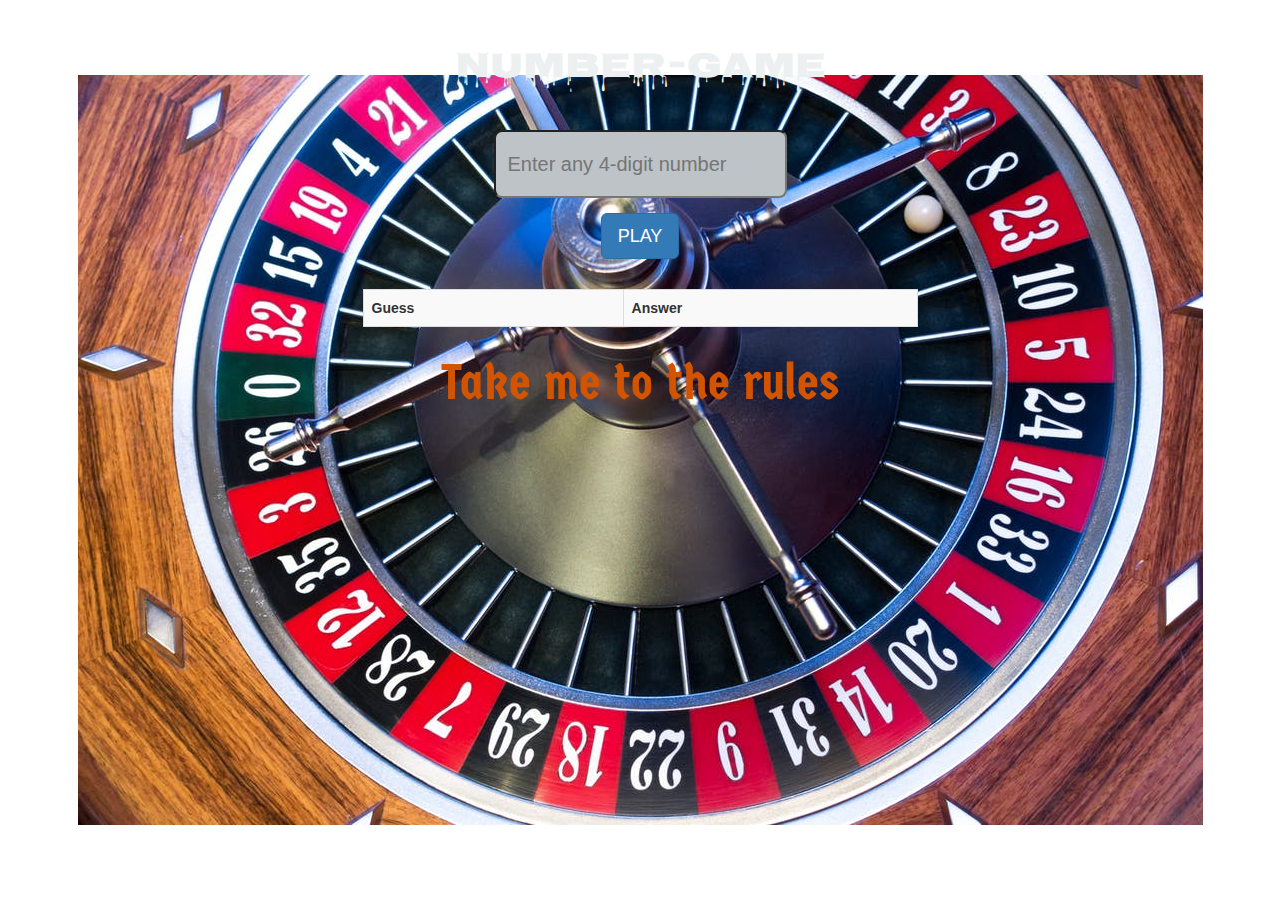
<file: index.html>
<!DOCTYPE html>
<html lang="en">
<head>
  <meta charset="UTF-8">
  <meta name="viewport" content="width=device-width, initial-scale=1.0">
  <meta http-equiv="X-UA-Compatible" content="ie=edge">
  <link href="https://fonts.googleapis.com/css?family=Nosifer" rel="stylesheet">
  <link href="https://fonts.googleapis.com/css?family=Germania+One" rel="stylesheet">
  <link href="https://maxcdn.bootstrapcdn.com/font-awesome/4.1.0/css/font-awesome.min.css" rel="stylesheet">
  <link rel="stylesheet" href="https://maxcdn.bootstrapcdn.com/bootstrap/3.3.7/css/bootstrap.min.css">
<!-- <link rel="stylesheet" href="https://maxcdn.bootstrapcdn.com/bootstrap/4.0.0-beta/css/bootstrap.min.css"> -->
  <link rel="stylesheet" href="style.css">
  <title>Document</title>
</head>
<body>
<div class="container">
  <input type="hidden" id="answer">
  <input type="hidden" id="attempt">
  <div class="row">
    <div class="flex-box-heading">
        <h1 class="display-1">Number-Game</h1>
    </div>
  </div>
  <div class="row">
    <div class="flex-box-input">
      <input type="number" type="submit" id="userInput" placeholder="Enter any 4-digit number">
    </div>
      <div class="flex-box-button">
      <button class="btn btn-primary btn-lg" id="buttonGuess" onclick="checkNumber()">PLAY</button>
      <button class="btn btn-warning btn-lg" id="buttonReplay" onclick="window.location.reload()">Play Again</button>
    </div>
  </div>
    <div class="row">
      <div class="flex-box-msg">
      <h2 class="" id="errorMsg"></h2>
    </div>
    </div>
    <div class="row">
      <div class="col-sm-offset-3 col-sm-6 col-sm-offset-3">
        <table class="table table-hover table-responsive table-bordered table-striped  " id="results">
          <tr>
            <th>Guess</th>
            <th>Answer</th>
          </tr>
        </table>
      </div>
    </div>
    <div class="row">
      <div class="flex-box-rules">
        <a href="rules.html">Take me to the rules</a>
      </div>
    </div>
  </div>

<!-- data-toggle="modal" data-target=".bd-example-modal-sm" -->

 <!-- <div class="modal fade bd-example-modal-sm" id="myModal" tabindex="-1" role="dialog">
  <div class="modal-dialog modal-sm">
    <div class="modal-content">
      <h1 id="modalOutput">i am a modal</h1>
    </div>
  </div>
</div> -->


















  <script src="https://code.jquery.com/jquery-3.2.1.slim.min.js"></script>
  <script src="https://cdnjs.cloudflare.com/ajax/libs/popper.js/1.11.0/umd/popper.min.js"></script>
  <script src="https://maxcdn.bootstrapcdn.com/bootstrap/4.0.0-beta/js/bootstrap.min.js"></script>
<script src="game.js"></script>
</body>
</html>
</file>
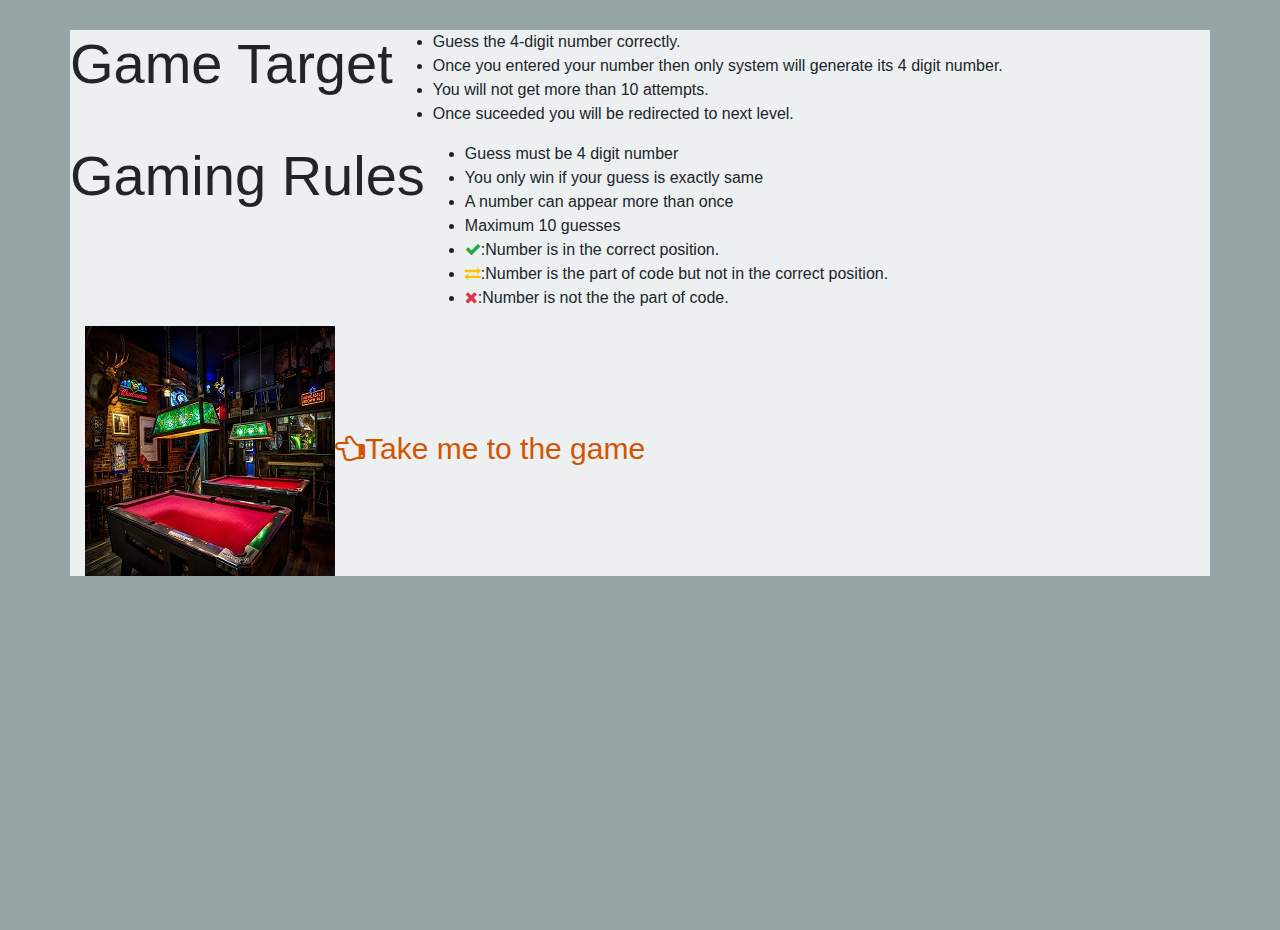
<file: rules.html>
<!DOCTYPE html>
<html lang="en">
<head>
  <meta charset="UTF-8">
  <meta name="viewport" content="width=device-width, initial-scale=1.0">
  <meta http-equiv="X-UA-Compatible" content="ie=edge">
  <link href="https://maxcdn.bootstrapcdn.com/font-awesome/4.1.0/css/font-awesome.min.css" rel="stylesheet">
  <link rel="stylesheet" href="https://maxcdn.bootstrapcdn.com/bootstrap/4.0.0-beta/css/bootstrap.min.css">
  <title>| RULES |</title>
  <style>
    body{
      background-color: #95a5a6;
      height: 100vh;
    }
    .container{
      margin-top: 30px;
      background-color: #ecf0f1;
    }
    a{
      color: #d35400;
      font-size: 30px;
    	text-decoration: none !important;
    }

  </style>
</head>
<body>
  <div class="container">
    <div class="row">
      <p class="display-4">Game Target </p>
      <ul class="display-5">
        <li>Guess the 4-digit number correctly.</li>
        <li>Once you entered your number then only system will generate its 4 digit number.</li>
        <li>You will not get more than 10 attempts.</li>
        <li>Once suceeded you will be redirected to next level.</li>
      </ul>

    </div>
    <div class="row">
      <p class="display-4">Gaming Rules</p>
      <ul class="display-5">
      <li>Guess must be 4 digit number</li>
      <li>You only win if your guess is exactly same</li>
      <li>A number can appear more than once</li>
      <li>Maximum 10 guesses</li>
      <li><i class="fa fa-check text-success"></i>:Number is in the correct position.</li>
      <li><i class="fa fa-exchange text-warning"></i>:Number is the part of code but not in the correct position.</li>
      <li><i class="fa fa-times text-danger"></i>:Number is not the the part of code.</li>
      </ul>
    </div>
      <a href="index.html"><img src="../images/cover_pic.jpeg"><i class="fa fa-hand-o-left" aria-hidden="true"></i>Take me to the game</a>

  </div>








</body>
</html>
</file>
<file: style.css>
body{
height: 100vh;
background-color: #8e44ad;
background: url(../images/cover_pic.jpg) center center no-repeat fixed;
}
#buttonReplay{
  display: none;
}

button{
  margin-top: 15px;
}
h1{
	color: #ecf0f1;
	font-family: 'Nosifer', cursive;
}
.flex-box-heading{
	margin-top: 30px;
	display: flex;
	justify-content: center;
	align-items: center;
}
.flex-box-input{
	margin-top: 30px;
	display: flex;
	justify-content: center;
	align-items: center;
}
.flex-box-button{
	margin-top: ;
	display: flex;
	justify-content: center;
	align-items: center;
}
.flex-box-msg{
	margin-top: ;
	display: flex;
	justify-content: center;
	align-items: center;
}
.flex-box-rules{
	margin-top: ;
	display: flex;
	justify-content: center;
	align-items: center;
	font-size: 50px;
  font-family: 'Germania One', cursive;

}
.flex-box-rules > a{
	color: #d35400;
	text-decoration: none !important;
}
input{
	line-height: 40px;
	padding: 12px;
	border-radius: 8px;
	background-color: #bdc3c7;
}
#userInput{
	font-size: 20px;
}
.text-warning{
	color: #e74c3c;
}
.text-success{
	color: #1abc9c;
}
.text-final-warning{
	color: #c0392b;
}
.invalid-input-msg{
	color: red;
}
</file>
